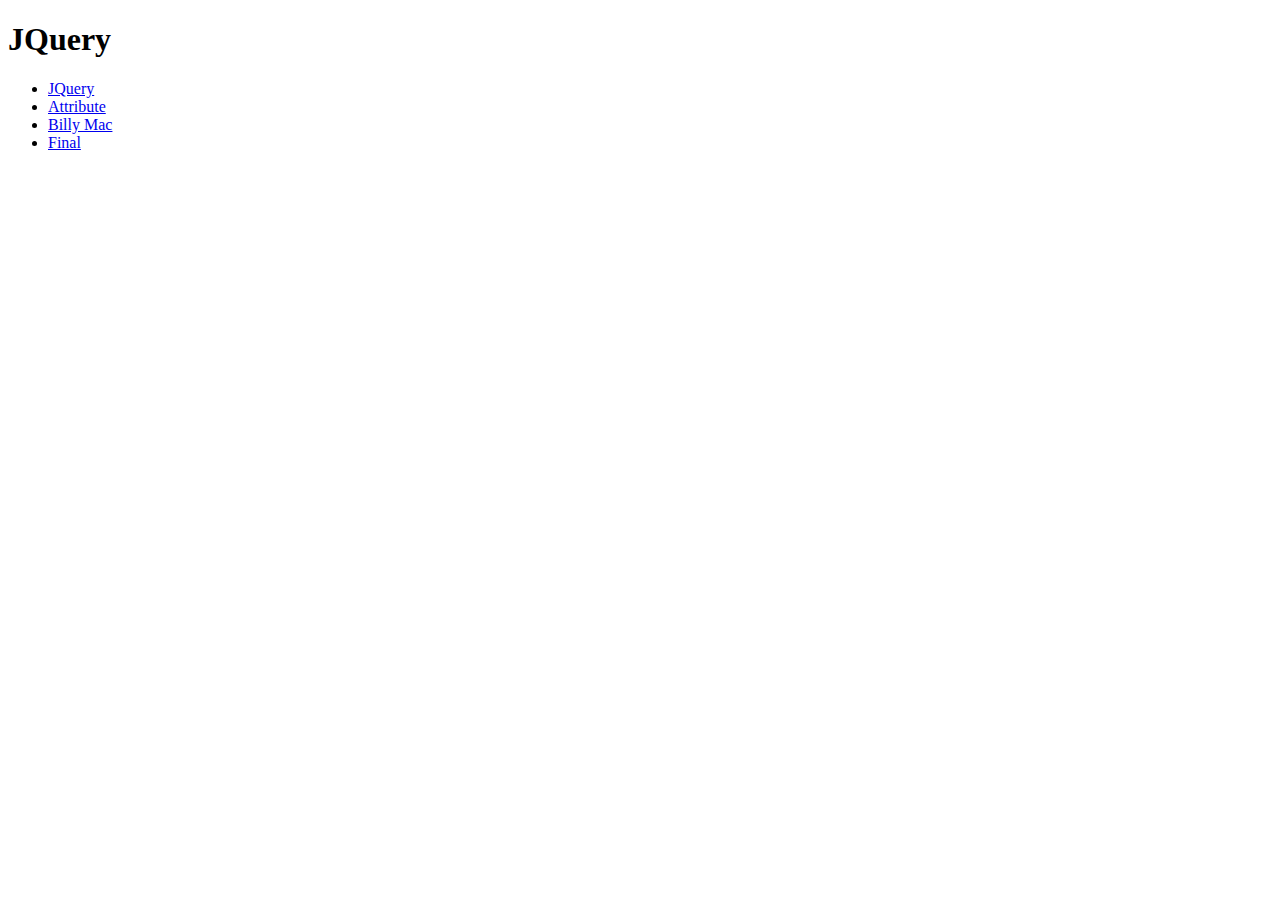
<file: index.html>
<!DOCTYPE html>
<html lang="en">
<head>
    <meta charset="UTF-8">
    <meta http-equiv="X-UA-Compatible" content="IE=edge">
    <meta name="viewport" content="width=device-width, initial-scale=1.0">
    <title>Document</title>
</head>

<body>
    <h1>JQuery</h1>
    <ul>
        <li><a href="jquery/index.html" target="_blank">JQuery</a></li>
        <li><a href="Attribute/index.html" target="_blank">Attribute</a></li>
        <li><a href="Billy Mac/index.html" target="_blank">Billy Mac</a></li>
        <li><a href="Final/index.php" target="_blank">Final</a></li>
    </ul>
    
</body>
</html>
</file>
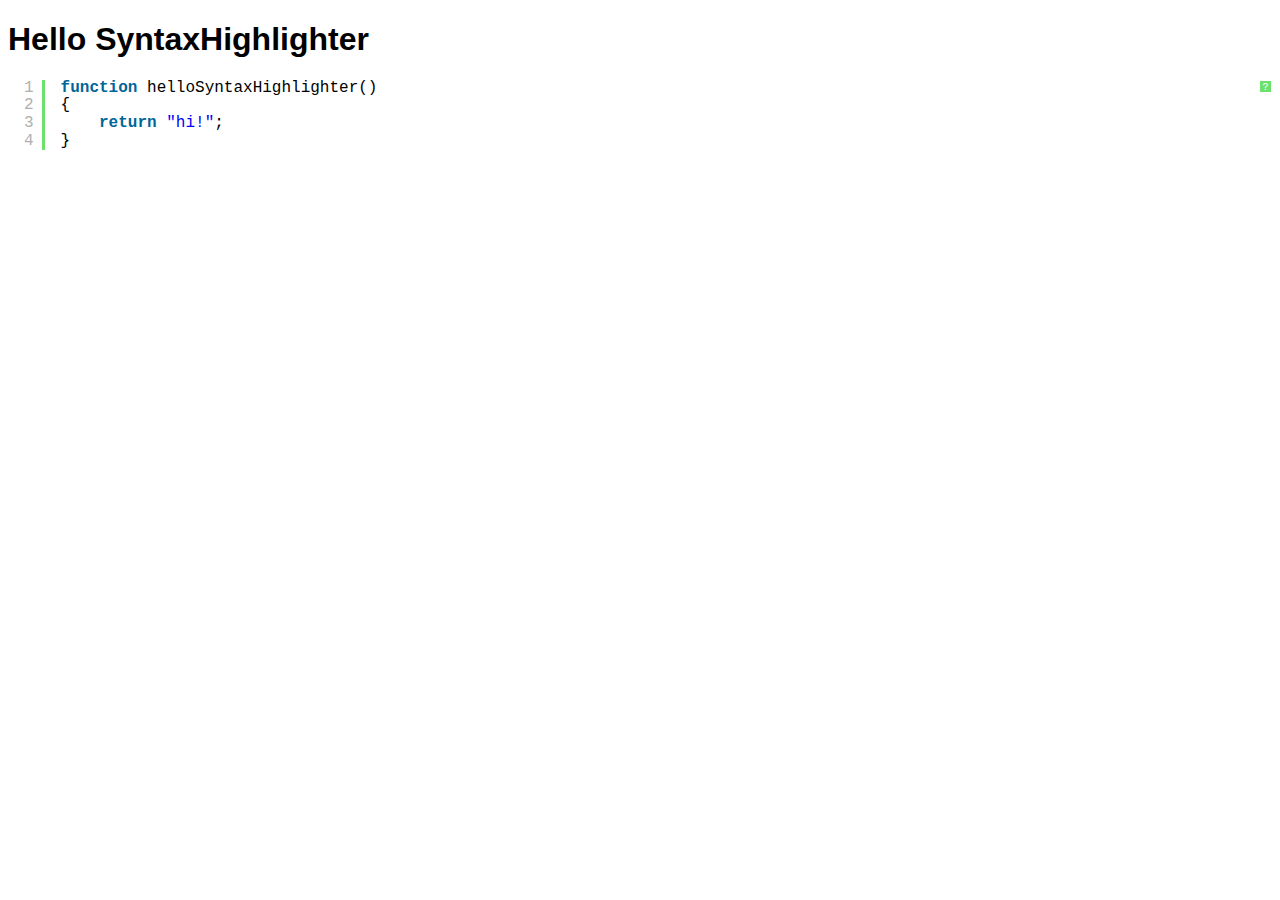
<file: Final/assets/syntaxhighlighter/index.html>
<!DOCTYPE html PUBLIC "-//W3C//DTD XHTML 1.0 Strict//EN" "http://www.w3.org/TR/xhtml1/DTD/xhtml1-strict.dtd">
<html xmlns="http://www.w3.org/1999/xhtml" xml:lang="en" lang="en">
<head>
	<meta http-equiv="Content-Type" content="text/html; charset=UTF-8" />
	<title>Hello SyntaxHighlighter</title>
	<script type="text/javascript" src="scripts/shCore.js"></script>
	<script type="text/javascript" src="scripts/shBrushJScript.js"></script>
	<link type="text/css" rel="stylesheet" href="styles/shCoreDefault.css"/>
	<script type="text/javascript">SyntaxHighlighter.all();</script>
</head>

<body style="background: white; font-family: Helvetica">

<h1>Hello SyntaxHighlighter</h1>
<pre class="brush: js">
function helloSyntaxHighlighter()
{
	return "hi!";
}
</pre>

</html>
</file>
<file: Final/assets/syntaxhighlighter/styles/shCoreDefault.css>
/**
 * SyntaxHighlighter
 * http://alexgorbatchev.com/SyntaxHighlighter
 *
 * SyntaxHighlighter is donationware. If you are using it, please donate.
 * http://alexgorbatchev.com/SyntaxHighlighter/donate.html
 *
 * @version
 * 3.0.83 (July 02 2010)
 * 
 * @copyright
 * Copyright (C) 2004-2010 Alex Gorbatchev.
 *
 * @license
 * Dual licensed under the MIT and GPL licenses.
 */
.syntaxhighlighter a,
.syntaxhighlighter div,
.syntaxhighlighter code,
.syntaxhighlighter table,
.syntaxhighlighter table td,
.syntaxhighlighter table tr,
.syntaxhighlighter table tbody,
.syntaxhighlighter table thead,
.syntaxhighlighter table caption,
.syntaxhighlighter textarea {
  -moz-border-radius: 0 0 0 0 !important;
  -webkit-border-radius: 0 0 0 0 !important;
  background: none !important;
  border: 0 !important;
  bottom: auto !important;
  float: none !important;
  height: auto !important;
  left: auto !important;
  line-height: 1.1em !important;
  margin: 0 !important;
  outline: 0 !important;
  overflow: visible !important;
  padding: 0 !important;
  position: static !important;
  right: auto !important;
  text-align: left !important;
  top: auto !important;
  vertical-align: baseline !important;
  width: auto !important;
  box-sizing: content-box !important;
  font-family: "Consolas", "Bitstream Vera Sans Mono", "Courier New", Courier, monospace !important;
  font-weight: normal !important;
  font-style: normal !important;
  font-size: 1em !important;
  min-height: inherit !important;
  min-height: auto !important;
}

.syntaxhighlighter {
  width: 100% !important;
  margin: 1em 0 1em 0 !important;
  position: relative !important;
  overflow: auto !important;
  font-size: 1em !important;
}
.syntaxhighlighter.source {
  overflow: hidden !important;
}
.syntaxhighlighter .bold {
  font-weight: bold !important;
}
.syntaxhighlighter .italic {
  font-style: italic !important;
}
.syntaxhighlighter .line {
  white-space: pre !important;
}
.syntaxhighlighter table {
  width: 100% !important;
}
.syntaxhighlighter table caption {
  text-align: left !important;
  padding: .5em 0 0.5em 1em !important;
}
.syntaxhighlighter table td.code {
  width: 100% !important;
}
.syntaxhighlighter table td.code .container {
  position: relative !important;
}
.syntaxhighlighter table td.code .container textarea {
  box-sizing: border-box !important;
  position: absolute !important;
  left: 0 !important;
  top: 0 !important;
  width: 100% !important;
  height: 100% !important;
  border: none !important;
  background: white !important;
  padding-left: 1em !important;
  overflow: hidden !important;
  white-space: pre !important;
}
.syntaxhighlighter table td.gutter .line {
  text-align: right !important;
  padding: 0 0.5em 0 1em !important;
}
.syntaxhighlighter table td.code .line {
  padding: 0 1em !important;
}
.syntaxhighlighter.nogutter td.code .container textarea, .syntaxhighlighter.nogutter td.code .line {
  padding-left: 0em !important;
}
.syntaxhighlighter.show {
  display: block !important;
}
.syntaxhighlighter.collapsed table {
  display: none !important;
}
.syntaxhighlighter.collapsed .toolbar {
  padding: 0.1em 0.8em 0em 0.8em !important;
  font-size: 1em !important;
  position: static !important;
  width: auto !important;
  height: auto !important;
}
.syntaxhighlighter.collapsed .toolbar span {
  display: inline !important;
  margin-right: 1em !important;
}
.syntaxhighlighter.collapsed .toolbar span a {
  padding: 0 !important;
  display: none !important;
}
.syntaxhighlighter.collapsed .toolbar span a.expandSource {
  display: inline !important;
}
.syntaxhighlighter .toolbar {
  position: absolute !important;
  right: 1px !important;
  top: 1px !important;
  width: 11px !important;
  height: 11px !important;
  font-size: 10px !important;
  z-index: 10 !important;
}
.syntaxhighlighter .toolbar span.title {
  display: inline !important;
}
.syntaxhighlighter .toolbar a {
  display: block !important;
  text-align: center !important;
  text-decoration: none !important;
  padding-top: 1px !important;
}
.syntaxhighlighter .toolbar a.expandSource {
  display: none !important;
}
.syntaxhighlighter.ie {
  font-size: .9em !important;
  padding: 1px 0 1px 0 !important;
}
.syntaxhighlighter.ie .toolbar {
  line-height: 8px !important;
}
.syntaxhighlighter.ie .toolbar a {
  padding-top: 0px !important;
}
.syntaxhighlighter.printing .line.alt1 .content,
.syntaxhighlighter.printing .line.alt2 .content,
.syntaxhighlighter.printing .line.highlighted .number,
.syntaxhighlighter.printing .line.highlighted.alt1 .content,
.syntaxhighlighter.printing .line.highlighted.alt2 .content {
  background: none !important;
}
.syntaxhighlighter.printing .line .number {
  color: #bbbbbb !important;
}
.syntaxhighlighter.printing .line .content {
  color: black !important;
}
.syntaxhighlighter.printing .toolbar {
  display: none !important;
}
.syntaxhighlighter.printing a {
  text-decoration: none !important;
}
.syntaxhighlighter.printing .plain, .syntaxhighlighter.printing .plain a {
  color: black !important;
}
.syntaxhighlighter.printing .comments, .syntaxhighlighter.printing .comments a {
  color: #008200 !important;
}
.syntaxhighlighter.printing .string, .syntaxhighlighter.printing .string a {
  color: blue !important;
}
.syntaxhighlighter.printing .keyword {
  color: #006699 !important;
  font-weight: bold !important;
}
.syntaxhighlighter.printing .preprocessor {
  color: gray !important;
}
.syntaxhighlighter.printing .variable {
  color: #aa7700 !important;
}
.syntaxhighlighter.printing .value {
  color: #009900 !important;
}
.syntaxhighlighter.printing .functions {
  color: #ff1493 !important;
}
.syntaxhighlighter.printing .constants {
  color: #0066cc !important;
}
.syntaxhighlighter.printing .script {
  font-weight: bold !important;
}
.syntaxhighlighter.printing .color1, .syntaxhighlighter.printing .color1 a {
  color: gray !important;
}
.syntaxhighlighter.printing .color2, .syntaxhighlighter.printing .color2 a {
  color: #ff1493 !important;
}
.syntaxhighlighter.printing .color3, .syntaxhighlighter.printing .color3 a {
  color: red !important;
}
.syntaxhighlighter.printing .break, .syntaxhighlighter.printing .break a {
  color: black !important;
}

.syntaxhighlighter {
  background-color: white !important;
}
.syntaxhighlighter .line.alt1 {
  background-color: white !important;
}
.syntaxhighlighter .line.alt2 {
  background-color: white !important;
}
.syntaxhighlighter .line.highlighted.alt1, .syntaxhighlighter .line.highlighted.alt2 {
  background-color: #e0e0e0 !important;
}
.syntaxhighlighter .line.highlighted.number {
  color: black !important;
}
.syntaxhighlighter table caption {
  color: black !important;
}
.syntaxhighlighter .gutter {
  color: #afafaf !important;
}
.syntaxhighlighter .gutter .line {
  border-right: 3px solid #6ce26c !important;
}
.syntaxhighlighter .gutter .line.highlighted {
  background-color: #6ce26c !important;
  color: white !important;
}
.syntaxhighlighter.printing .line .content {
  border: none !important;
}
.syntaxhighlighter.collapsed {
  overflow: visible !important;
}
.syntaxhighlighter.collapsed .toolbar {
  color: blue !important;
  background: white !important;
  border: 1px solid #6ce26c !important;
}
.syntaxhighlighter.collapsed .toolbar a {
  color: blue !important;
}
.syntaxhighlighter.collapsed .toolbar a:hover {
  color: red !important;
}
.syntaxhighlighter .toolbar {
  color: white !important;
  background: #6ce26c !important;
  border: none !important;
}
.syntaxhighlighter .toolbar a {
  color: white !important;
}
.syntaxhighlighter .toolbar a:hover {
  color: black !important;
}
.syntaxhighlighter .plain, .syntaxhighlighter .plain a {
  color: black !important;
}
.syntaxhighlighter .comments, .syntaxhighlighter .comments a {
  color: #008200 !important;
}
.syntaxhighlighter .string, .syntaxhighlighter .string a {
  color: blue !important;
}
.syntaxhighlighter .keyword {
  color: #006699 !important;
}
.syntaxhighlighter .preprocessor {
  color: gray !important;
}
.syntaxhighlighter .variable {
  color: #aa7700 !important;
}
.syntaxhighlighter .value {
  color: #009900 !important;
}
.syntaxhighlighter .functions {
  color: #ff1493 !important;
}
.syntaxhighlighter .constants {
  color: #0066cc !important;
}
.syntaxhighlighter .script {
  font-weight: bold !important;
  color: #006699 !important;
  background-color: none !important;
}
.syntaxhighlighter .color1, .syntaxhighlighter .color1 a {
  color: gray !important;
}
.syntaxhighlighter .color2, .syntaxhighlighter .color2 a {
  color: #ff1493 !important;
}
.syntaxhighlighter .color3, .syntaxhighlighter .color3 a {
  color: red !important;
}

.syntaxhighlighter .keyword {
  font-weight: bold !important;
}
</file>
